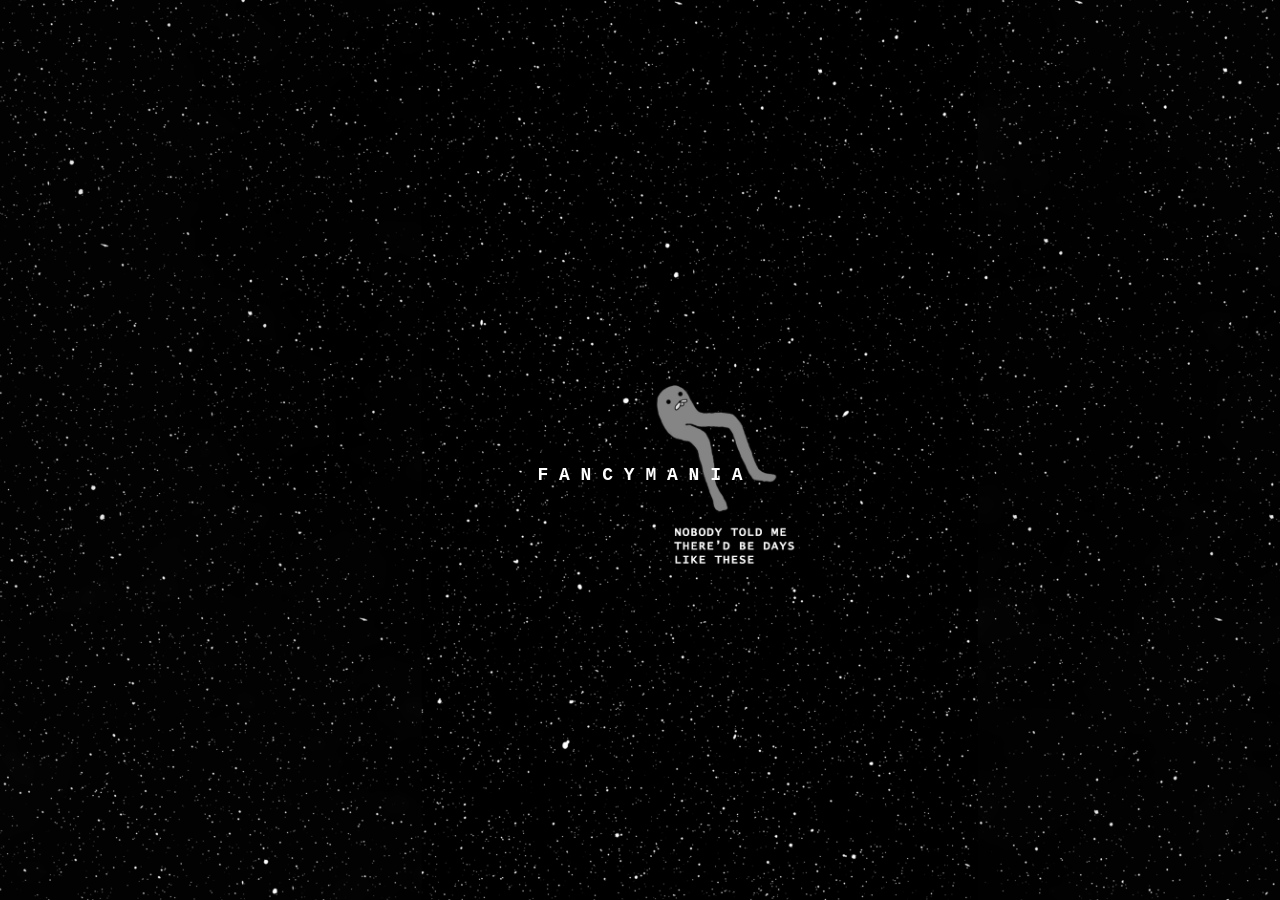
<file: index.html>
<!DOCTYPE html>
<html lang="en">
<head>
    <meta charset="UTF-8">
    <meta name="viewport" content="width=device-width, initial-scale=1.0">
    <link rel="icon" type="image/png" sizes="32x32" href="assets/images/favicon.ico">
    <link rel="stylesheet" href="main.css">
    <title>Graaaah!</title>
    <style>
        /* ENTER OVERLAY */
        #enter-overlay {
            position: fixed;
            inset: 0;
            z-index: 1000;
            display: flex;
            flex-direction: column;
            align-items: center;
            justify-content: center;
            gap: 16px;
            transition: opacity 0.6s ease;
        }

        #enter-overlay.hidden {
            opacity: 0;
            pointer-events: none;
        }

        /* Hide main content until entered */
        #main-content {
            opacity: 0;
            transition: opacity 0.6s ease;
        }

        #main-content.visible {
            opacity: 1;
        }

        #enter-main {
        }

        #enter-main:hover {
        }

        @keyframes pulse {
            0%, 100% { opacity: 1;}
            50%       { opacity: 0.5;}
        }

        .enter-main:hover {
            animation: pulse 1s ease-in-out infinite;
            cursor: pointer;
        }

        #danmaku-container {
            position: fixed;
            inset: 0;
            z-index: 1001;
            pointer-events: none;
            overflow: hidden;
        }

        .danmaku-text {
            position: absolute;
            white-space: nowrap;
            animation: danmaku-scroll linear forwards;
            font-family: 'Courier New', monospace;
            font-weight: bold;
            font-size: 18px;
            letter-spacing: normal;
            color: white;
            margin: 0 !important;
        }

        @keyframes danmaku-scroll {
            from { transform: translateX(100vw); }
            to   { transform: translateX(-100%); }
        }

        #network-icon {
            position: fixed;
            top: 55%;
            left: 25%;
            z-index: 10;
        }

        #network-icon img {
            width: 64px;
            height: auto;
            filter: grayscale(100%) opacity(0.5);
            transition: filter 0.3s ease;
            cursor: pointer;
        }

        #network-icon img:hover {
            filter: grayscale(0%) opacity(1);
        }
    </style>
</head>
<body>
<div id="danmaku-container"></div>

<div class="background"></div>

<!-- ENTER OVERLAY -->
<div id="enter-overlay">
    <div id="enter-main" class="text enter-main">F A N C Y M A N I A</div>
</div>


<!-- MAIN CONTENT -->
<div id="main-content">
    <div class="grid-container">
        <div class="grid-item">
            <a href="https://github.com/TheFancy" target="_blank">
                <img src="assets/images/github.png" alt="GitHub">
            </a>
        </div>
        <div class="grid-item">
            <img src="assets/images/discord.png" alt="Discord">
        </div>
        <div class="grid-item">
            <a href="https://osu.ppy.sh/users/1969051" target="_blank">
                <img src="assets/images/osu.png" alt="Osu">
            </a>
        </div>
        <div class="grid-item">
            <a href="https://steamcommunity.com/id/TheFancy/" target="_blank">
                <img src="assets/images/steam.png" alt="steam">
            </a>
        </div>
    </div>
    <div class="image-container">
        <img src="assets/images/pfpgif.gif" alt="Centered Image">
    </div>
    <div class="text">F A N C Y M A N I A</div>
    <div class="text-small">
        <div id="quote-container"></div>
    </div>
    <div class="text-small">
        <p>- Fancy </p>
        <p>- 28</p>
        <p>- He/Him</p>
        <p>- Quadruple Pisces</p>
    </div>
    <!-- NETWORK ICON -->
    <a href="https://lab.fancymania.me" target="_blank" id="network-icon">
        <img src="assets/images/network.png" alt="Network">
    </a>
</div>

<script>
    document.addEventListener("DOMContentLoaded", function () {
        const hasEntered = sessionStorage.getItem("fancymania-entered");

        const overlay = document.getElementById("enter-overlay");
        const main = document.getElementById("main-content");
        const danmaku = document.getElementById("danmaku-container");

        // Background logic (runs either way)
        const folderPath = "assets/backgrounds/";
        const imageCount = 2;
        const randomIndex = Math.floor(Math.random() * imageCount) + 1;
        const randomImage = `${folderPath}background${randomIndex}.png`;
        const targetDiv = document.querySelector(".background");
        if (targetDiv) {
            targetDiv.style.backgroundImage = `url('${randomImage}')`;
            targetDiv.style.backgroundSize = "cover";
            targetDiv.style.backgroundPosition = "center";
        }

        // Skip the intro entirely on return visits
        if (hasEntered) {
            overlay.style.display = "none";
            danmaku.style.display = "none";
            main.classList.add("visible");
            return;
        }

        // First-visit path: danmaku + overlay
        const messages = ["F A N C Y M A N I A"];

        function spawnDanmaku() {
            const container = document.getElementById("danmaku-container");
            const el = document.createElement("div");
            el.classList.add("danmaku-text", "text");
            el.textContent = messages[Math.floor(Math.random() * messages.length)];
            el.style.top = Math.random() * 90 + "vh";
            el.style.opacity = 0.2 + Math.random() * 0.4;
            const duration = 6 + Math.random() * 6;
            el.style.animationDuration = duration + "s";
            container.appendChild(el);
            setTimeout(() => el.remove(), duration * 1000);
        }

        const danmakuInterval = setInterval(spawnDanmaku, 50);

        document.getElementById("enter-main").addEventListener("click", function () {
            sessionStorage.setItem("fancymania-entered", "true");

            overlay.classList.add("hidden");
            danmaku.classList.add("hidden");
            clearInterval(danmakuInterval);

            setTimeout(() => {
                overlay.style.display = "none";
                danmaku.style.display = "none";
                main.classList.add("visible");
            }, 600);
        });
    });
</script>

</body>
</html>
</file>
<file: main.css>
html, body {
    height: 100%;
    margin: 0;
}

.background {
    height: 100%;
    width: 100%;
    position: fixed;
    top: 0;
    left: 0;
    background-color: #f0f0f0;
    background-size: cover;
    background-position: center;
    pointer-events: none;
    z-index: -1;
    filter: grayscale(100%);
}

.grid-container {
    display: grid;
    grid-template-columns: repeat(4, 50px);
    gap: 20px;
    justify-content: center;
    align-content: flex-start;
    padding: 20px;
    z-index: 2;
}

.grid-item {
    width: 50px;
    height: 50px;
    border-radius: 4px;
    overflow: hidden;
    display: flex;
    justify-content: center;
    align-items: center;
    filter: grayscale(100%);
    transition: filter 0.3s ease;
}

.grid-item:hover {
    filter: grayscale(0%);
}

.grid-item img {
    width: 100%;
    height: 100%;
    object-fit: cover;
    transition: transform 0.3s;
}

.grid-item:hover img {
    transform: scale(0.9);
}

.bottom-grid-container {
    display: grid;
    grid-template-columns: repeat(2, 50px);
    gap: 20px;
    justify-content: center;
    align-content: flex-start;
    padding: 20px;
    z-index: 2;
}

.bottom-grid-container .grid-item {
    width: 50px;
    height: 50px;
    border-radius: 4px;
    overflow: hidden;
    display: flex;
    justify-content: center;
    align-items: center;
    filter: grayscale(100%);
    transition: filter 0.3s ease;
}

.bottom-grid-container .grid-item:hover {
    filter: grayscale(0%);
}

.bottom-grid-container .grid-item img {
    width: 100%;
    height: 100%;
    object-fit: cover;
    transition: transform 0.3s;
}

.bottom-grid-container .grid-item:hover img {
    transform: scale(0.9);
}

.bottom-button-container {
    display: grid;
    grid-template-columns: repeat(1, 50px);
    gap: 20px;
    justify-content: center;
    align-content: flex-end;
    padding: 20px;
    position: absolute;
    bottom: 20px; /* Adjust this value to move it up/down */
    left: 50%;
    transform: translateX(-50%);
    z-index: 2;
}

.bottom-button-container .grid-item {
    width: 50px;
    height: 50px;
    border-radius: 4px;
    overflow: hidden;
    display: flex;
    justify-content: center;
    align-items: center;
    filter: grayscale(100%);
    transition: filter 0.3s ease;
}

.bottom-button-container .grid-item:hover {
    filter: grayscale(0%);
}

.bottom-button-container .grid-item img {
    width: 100%;
    height: 100%;
    object-fit: cover;
    transition: transform 0.3s;
}

.bottom-button-container .grid-item:hover img {
    transform: scale(0.9);
}

.image-container {
    display: flex;
    justify-content: center;
    align-items: center;
    margin-top: 100px;
}

.image-container img {
    width: 175px;
    height: 175px;
    border-radius: 50%;
    object-fit: cover;
    border: 2px solid #000000;
    box-shadow: 0 4px 8px rgba(0, 0, 0, 0.2);
}

.text {
    font-family: 'Courier New', monospace;
    font-weight: bold;
    margin-top: 50px;
    font-size: 18px;
    color: #ffffff;
    text-align: center;
    filter: grayscale(100%);
}

.text-small {
    font-family: 'Courier New', monospace;
    font-weight: bold;
    margin-top: 20px;
    font-size: 12px;
    color: #ffffff;
    text-align: center;
}

#danmaku-container {
    position: fixed;
    inset: 0;
    z-index: 1001;
    pointer-events: none;
    overflow: hidden;
    transition: opacity 0.6s ease;
}

#danmaku-container.hidden {
    opacity: 0;
}
</file>
